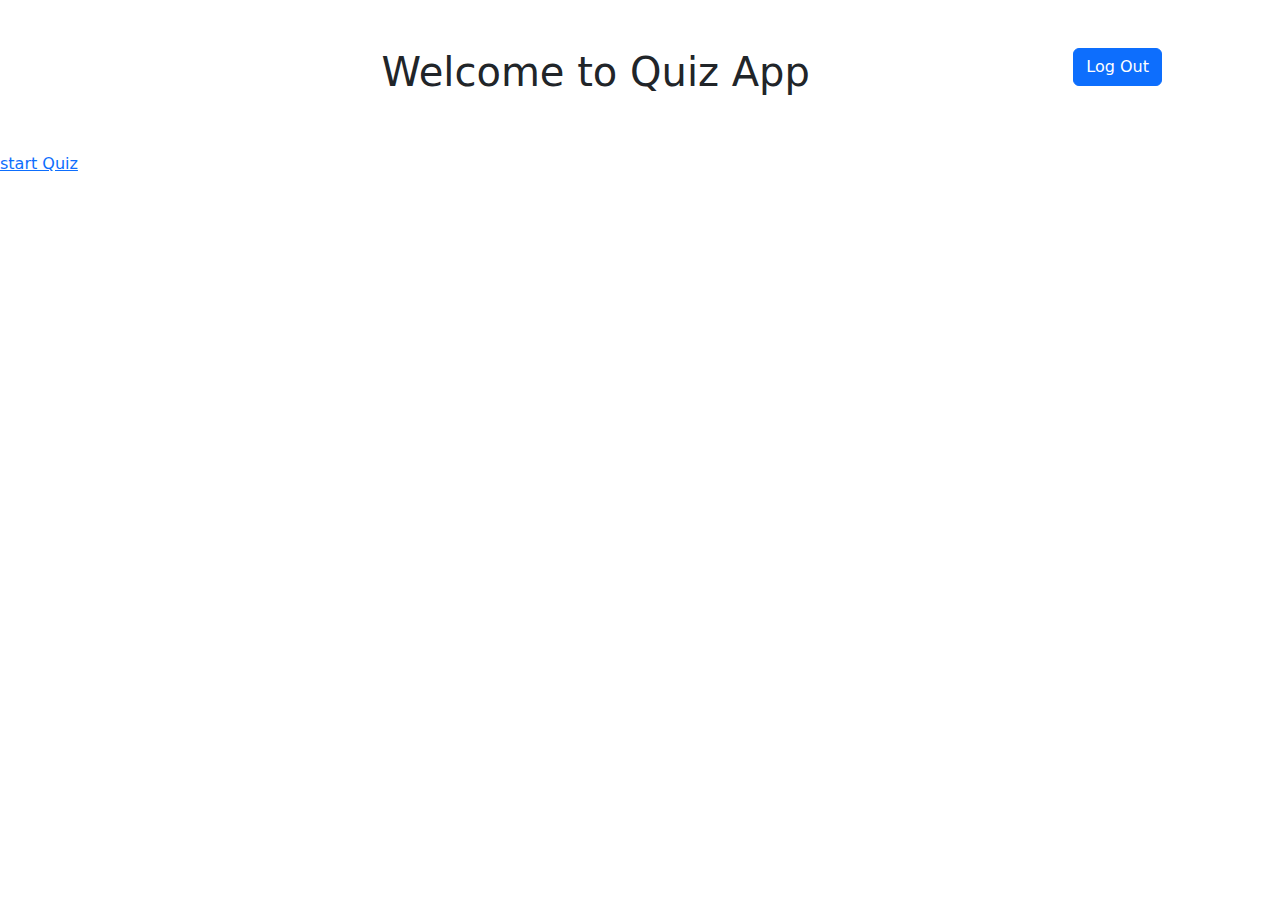
<file: welcome.html>
<!DOCTYPE html>
<html lang="en">

<head>
    <meta charset="UTF-8">
    <meta name="viewport" content="width=device-width, initial-scale=1.0">
    <title>Welcome to general quiz</title>
    <link href="https://cdn.jsdelivr.net/npm/bootstrap@5.3.3/dist/css/bootstrap.min.css" rel="stylesheet" integrity="sha384-QWTKZyjpPEjISv5WaRU9OFeRpok6YctnYmDr5pNlyT2bRjXh0JMhjY6hW+ALEwIH" crossorigin="anonymous">
</head>

<body>
    <div class="container p-5">
        <div class="float-end">
            <button onclick="redirect()" class="btn btn-primary">Log Out</button>
        </div>
        <h1 class="text-center ">Welcome to Quiz App</h1>
        <div id="getLocalDataDiv">


        </div>
    </div>
    <a href="./quiz.html">  start Quiz</a>
    <script src="./app.js"></script>
</body>

</html>
</file>
